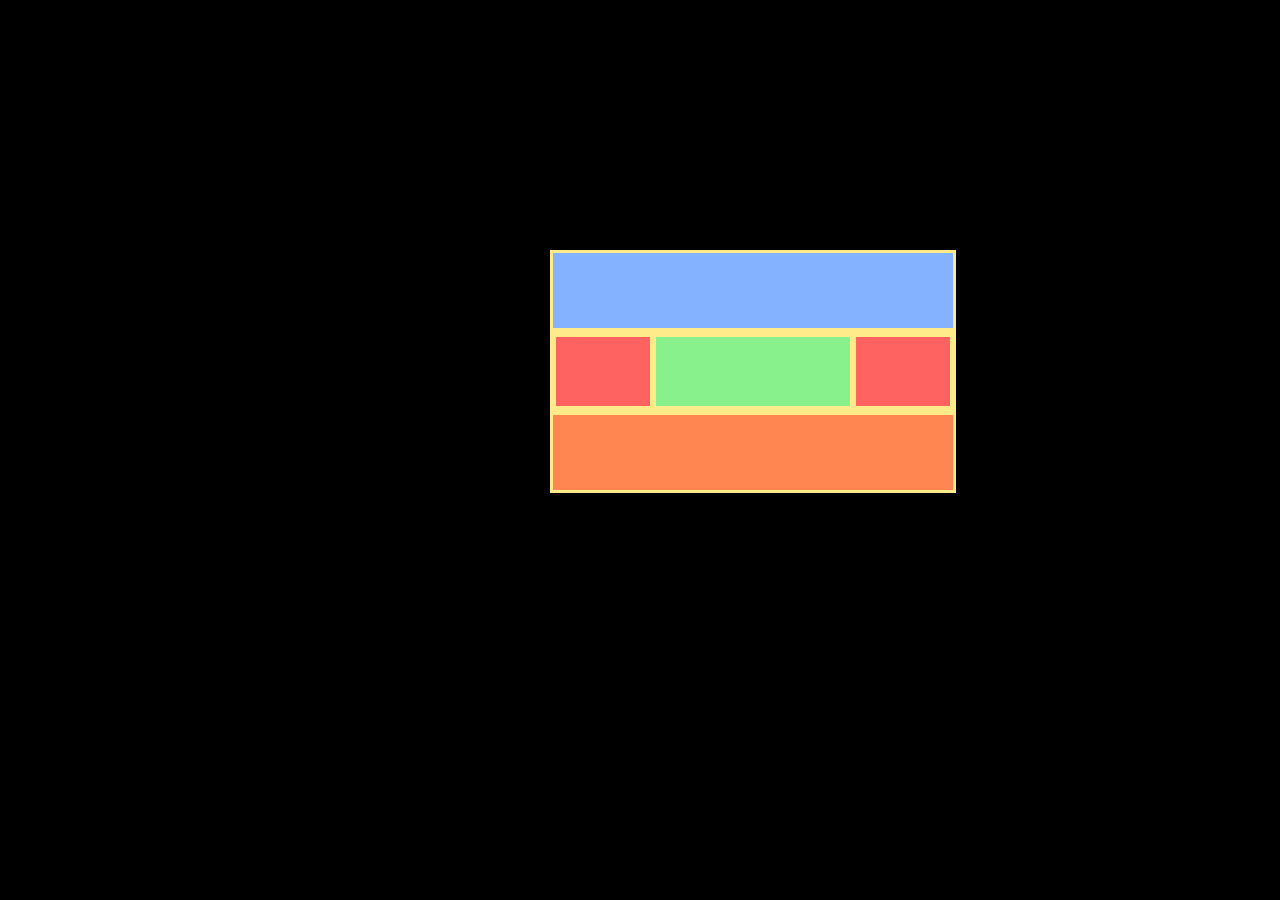
<file: 7.1/index.html>
<!DOCTYPE html>
<html lang="en">
<head>
    <meta charset="UTF-8">
    <meta name="viewport" content="width=device-width, initial-scale=1.0">
    <title>7.1</title>
    <link rel="stylesheet" href="./style.css">
</head>
<body>
    
        <div class="rowbx">
            <div class="col1" style="background-color:#84b2ff; border:3px solid #ffeb89;"></div>
            <div class="col2">
                        <div class="c1" style="background-color:#ff6361;"></div>
                        <div class="c2" style="background-color:#88f18b;"></div>
                        <div class="c3" style="background-color:#ff6361;"></div>
            </div>
        <div class="col3" style="background-color:#ff8650; border:3px solid #ffeb89;"></div>
</div>
</body>
</html>
</file>
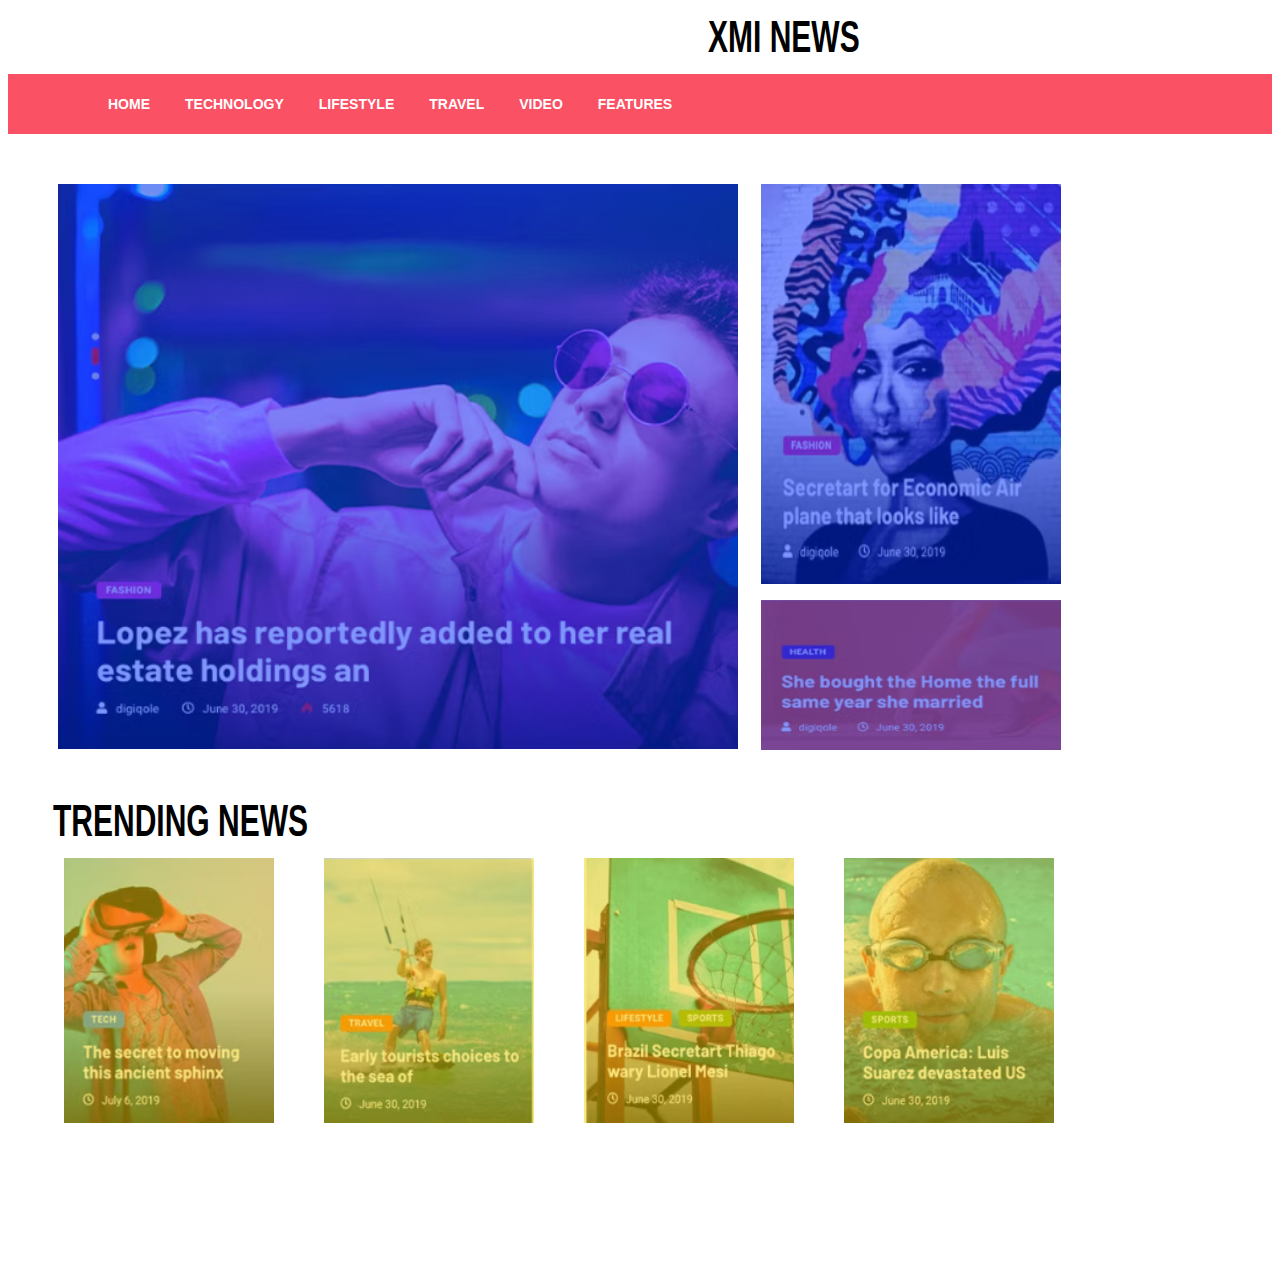
<file: 7.2/index.html>
<!DOCTYPE html>
<html lang="en">
<head>
    <meta charset="UTF-8">
    <meta name="viewport" content="width=device-width, initial-scale=1.0">
    <title>7.2</title>
    <link rel="stylesheet" href="./style.css">
</head>
<body>  
  <!--                          
  <h1 class="XMI">XMI NEWS</h1>
  <div class="maj">
    <div class="bmar11">
                   <div class="bmarch1">
                        <p>HOME</p>
                        <p>TECHNOLOGY</p>
                        <p>LIFESTYLE</p>
                        <p>TRAVEL</p>
                        <p>VIDEO</p>
                        <p>FEATURES</p>
                    </div>

                    <div class="bmarch2">
                        <img src="./img/fb.png" width="30" height="30">
                        <img src="./img/ins.png" width="30" height="30">
                        <img src="./img/linked.png" width="30" height="30">
                        <img src="./img/twi.png" width="30" height="30">
                    </div> 
                    </div>
                     -->  
                    

        
         <!--  


 
        <div class="main">
                    <div class="bigpiece">1</div>
                    <div class="tflex">
                        <div class="mpiece">2</div>
                        <div class="spiece">3</div>
                    </div>
        </div>

    -->

    <h1 class="XMI">XMI NEWS</h1>
    <div class="maj">
      <div class="bmar11">
                     <div class="bmarch1">
                          <p>HOME</p>
                          <p>TECHNOLOGY</p>
                          <p>LIFESTYLE</p>
                          <p>TRAVEL</p>
                          <p>VIDEO</p>
                          <p>FEATURES</p>
                      </div>
  
                      <div class="bmarch2">
                          <img src="./img/fb.png" width="30" height="30">
                          <img src="./img/ins.png" width="30" height="30">
                          <img src="./img/linked.png" width="30" height="30">
                          <img src="./img/twi.png" width="30" height="30">
                      </div> 
                      </div>
 
        <div class="main">
                    <div class="bigpiece"><img src="./img/1.png" width="680" height="565"></div>
                    <div class="tflex">
                        <div class="mpiece"><img src="./img/2.png" width="300" height="400"></div>
                        <div class="spiece"><img src="./img/3.png" width="300" height="150"></div>
                    </div>
        </div>

 <div class="TNEWS"><h1>TRENDING NEWS</h1></div>
        <div class="suppbox">
            <div class="b-1"><img src="./img/a.png" width="210" height="265"></div>
            <div class="b-2"><img src="./img/b.png" width="210" height="265"></div>
            <div class="b-3"><img src="./img/c.png" width="210" height="265"></div>
            <div class="b-4"><img src="./img/d.png" width="210" height="265"></div>
        </div>
  </div> 
</body>
</html>
</file>
<file: 7.1/style.css>
*
{
  margin:0px;
  padding:0px;
}



body
{
  margin:250px auto auto 550px;
  background-color:black;
}


.rowbx
{
  display:grid;
  grid-template-rows:auto auto auto;
}

[class^="col"]
{
  display:grid;
  grid-template-columns:1fr 2fr 1fr;
  background-color:#84b2ff;
  width:400px;
  height:75px;
  border:3px solid rgba(255,255,119,255);
}


[class^="c"]
{
  border:3px solid #ffeb89;
}
</file>
<file: 7.2/style.css>
/*

.sbar
{
  height:80px;
  width:180px;
  border:3px solid black;
  box-sizing:border-box;
  text-align:center;
  
}

.bmar
{
  width:1690px;
  height:70px;
  display:flex;
  gap:80px;
  color:white;
  box-sizing:border-box;
  font-family:arial,Times serif;
  font-weight:600;
  padding-top:10px;
  padding-left:130px;
  background-color:#fa5164;
}
 

.bpiece
{
  width:700px;
  height:550px;
  margin-left:50px;
  background-color:blue;
}

.mpiece
{
  width:350px;
  height:400px;
  background-color:pink;
  
}

.spiece
{
  background-color:red;
  width:350px;
  height:150px;
}



.main
{
  display:flex;
  flex-direction:rows;
  gap:20px;
}


.tflex
{
  display:flex;
  flex-direction:column;
  gap:15px;
}

.suppbox
{
  display:grid;
  width:1200px;
  grid-template-columns:1fr 1fr 1fr 1fr;
}

[class^="b"]
{
  width:270px;
  height:330px;
  background-color:pink;
} 


*/




.main
{
  display:grid;
  grid-template-columns:1fr 1fr;
  gap:20px;
  height:570px;
  width:1470px;
  margin-bottom:50px;
}

.bigpiece
{
  width:680px;
  height:565px;
  margin-left:50px;
  background-color:blue;
  box-sizing:border-box;
  position:relative;
 
}

.mpiece
{
  width:300px;
  height:400px;
  background-color:pink;
  box-sizing:border-box;
  position:relative;
  
}

.spiece
{
  background-color:red;
  width:300px;
  height:150px;
  box-sizing:border-box;
  position:relative;
}

.tflex
{
  display:grid;
  height:580px;
  width:400px;
  /*border:4px solid rgb(34, 12, 205); */
  grid-template-columns:30px;
  gap:1px;
  padding-left:3px;
}


.suppbox
{
  display:grid;
  grid-template-columns:repeat(4,1fr);
  width:970px;
  height:400px;
  gap:50px;
  margin-left:56px;
}


[class^="b-"]
{
  width:210px;
  height:265px;
  background-color:pink;
  position:relative;
} 

.bmar11
{
  height:60px;
  display:flex;
  gap:600px;
  color:white;
  box-sizing:border-box;
  font: 14px arial,Times serif;
  font-weight:600;
  padding:10px auto auto 130px;
  background-color:#fa5164;
  margin:auto auto 50px auto;
}


   .bmarch1
{
  display:flex;
  flex-direction:row;
  align-items:center;
  gap:35px;
  position:relative;
  padding-left:100px;
 
}

.bmarch2
{
  display:flex;
  flex-direction:row;
  align-items:center;
  gap:15px;
  position:relative;
}


.XMI
{
  font:30px Sans-Serif,Arial;
  font-weight:600;
  transform: scale(1, 1.5);
  margin-left:700px;
  
}

.TNEWS
{
  font:15px Sans-Serif,Arial;
  font-weight:600;
  transform: scale(1, 1.5);
  margin:auto auto auto 45px;
}

.major
{
  display:flex;
  flex-direction:row;
}
</file>
